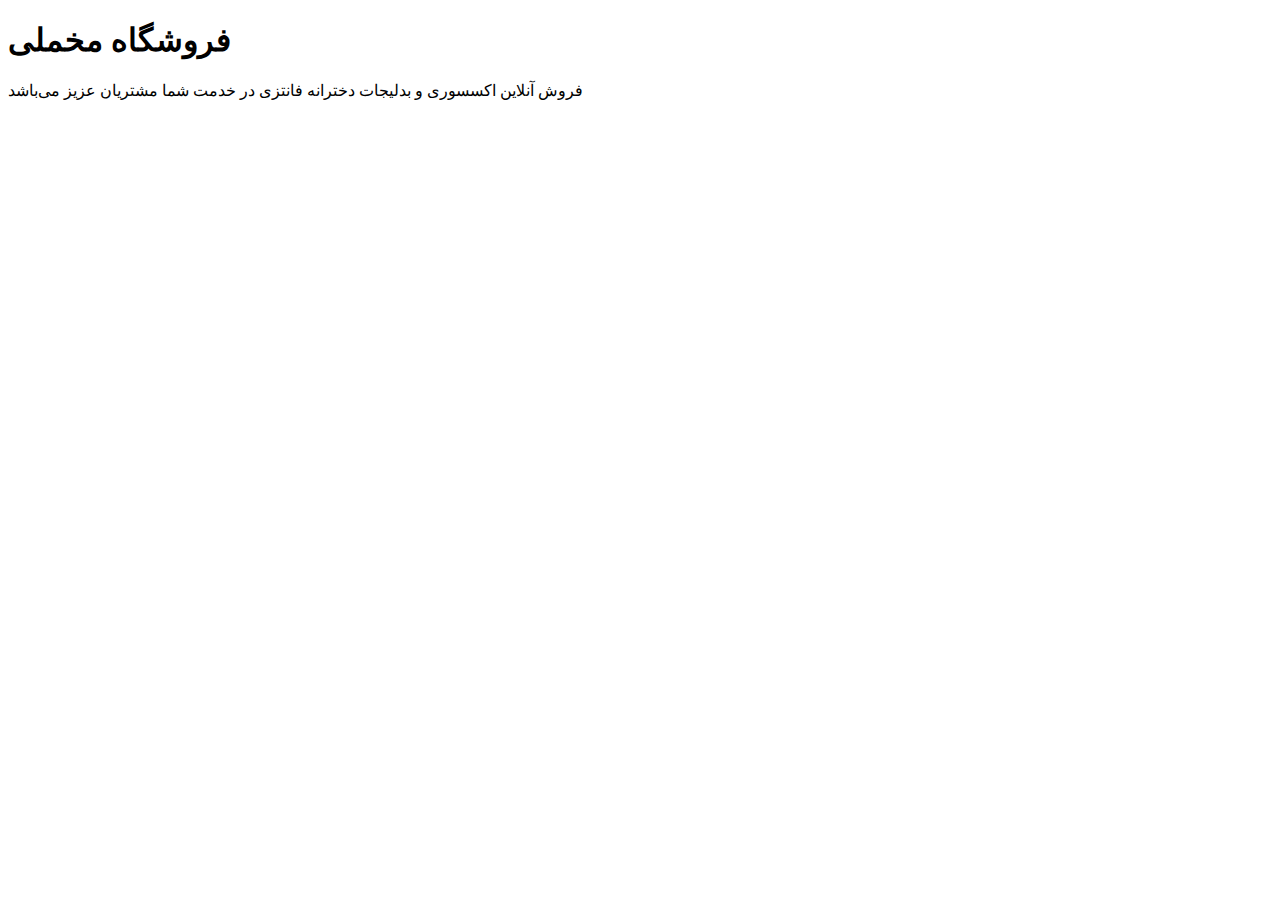
<file: aboutus.html>
<!DOCTYPE html>
<html lang="en">
<head>
    <meta charset="UTF-8">
    <meta name="viewport" content="width=device-width, initial-scale=1.0">
    <title>Document</title>
</head>
<body>
    <h1>
        فروشگاه مخملی
    </h1>
    <P>
        فروش آنلاین اکسسوری و بدلیجات دخترانه فانتزی در خدمت شما مشتریان عزیز می‌باشد
    </P>
</body>
</html>
</file>
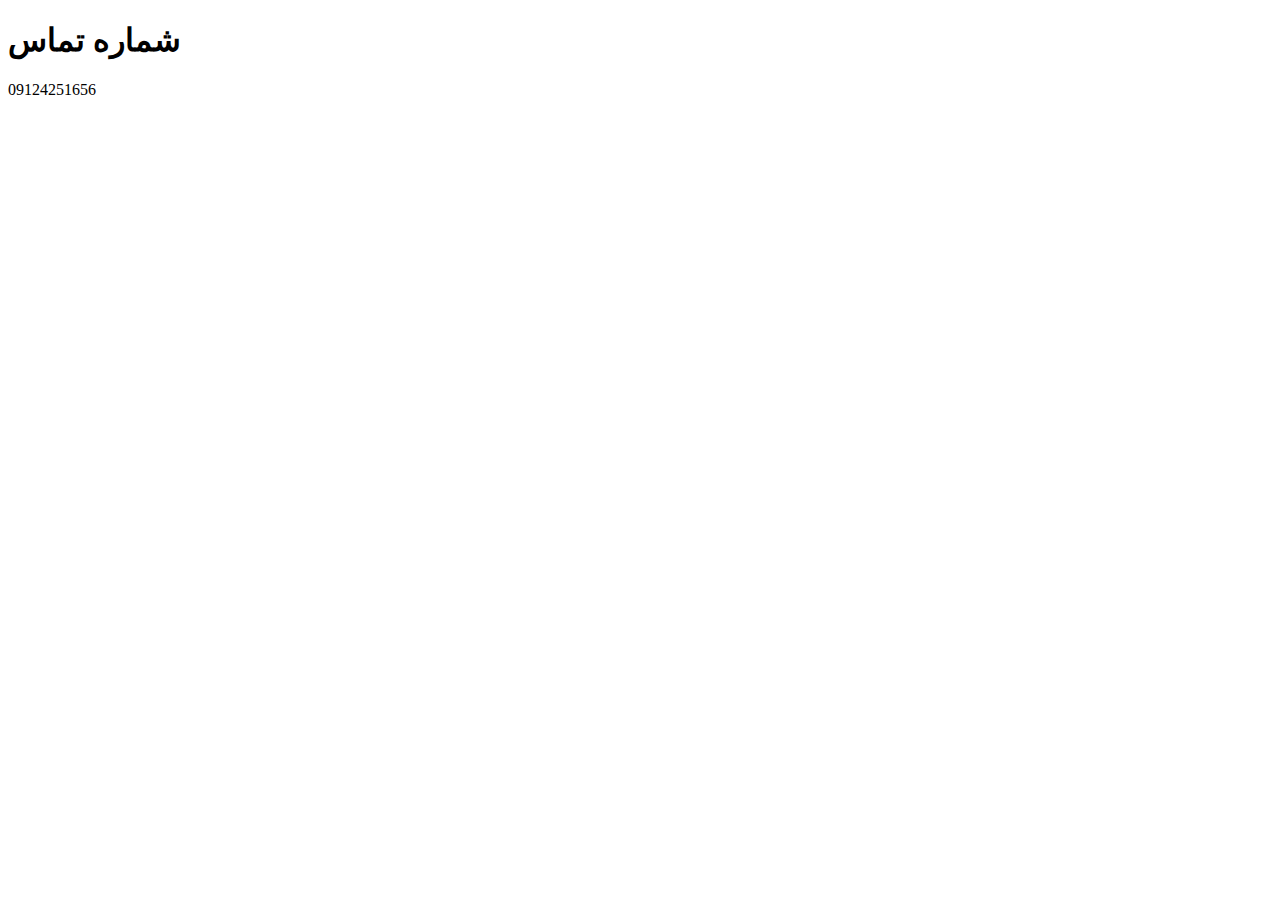
<file: contactus.html>
<!DOCTYPE html>
<html lang="en">
<head>
    <meta charset="UTF-8">
    <meta name="viewport" content="width=device-width, initial-scale=1.0">
    <title>Document</title>
</head>
<body>
    <h1>
        شماره تماس
    </h1>
    <p>
        09124251656
    </p>
</body>
</html>
</file>
